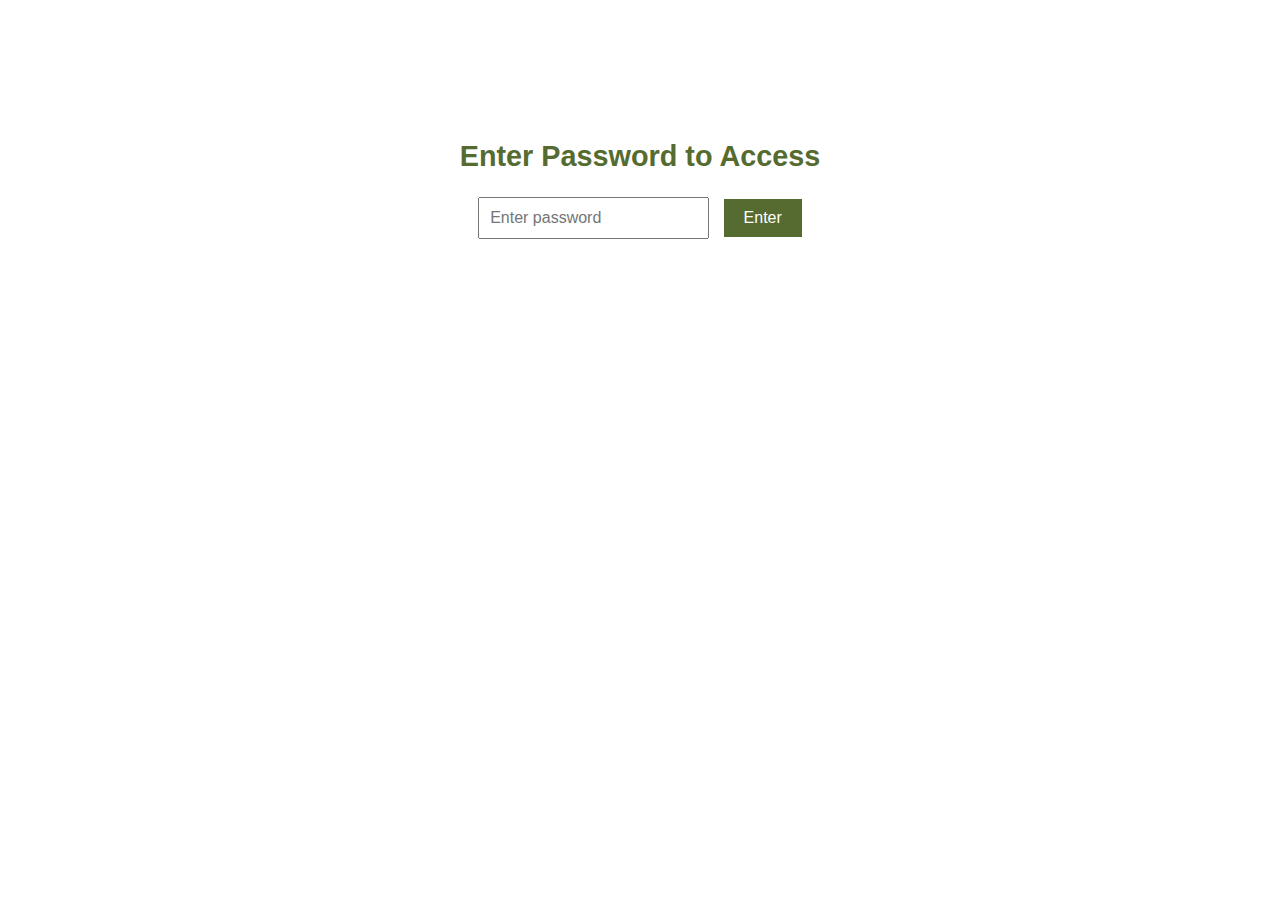
<file: message.html>
<!DOCTYPE html>
<html lang="en">
<head>
    <meta charset="UTF-8">
    <meta name="viewport" content="width=device-width, initial-scale=1.0">
    <title>Special Message for Dad</title>
    <link rel="stylesheet" href="style.css">
</head>
<body>

<!-- Password Protection -->
<div id="password-container">
    <h2>Enter Password to Access</h2>
    <input type="password" id="password" placeholder="Enter password">
    <button onclick="checkPasswordMessage()">Enter</button>
    <p id="error-msg"></p>
</div>

<!-- ✅ MUSIC ADDED (hidden, auto loop) -->
<audio id="bg-music" loop>
    <source src="music/Dheema.mp3" type="audio/mpeg">
    Your browser does not support audio.
</audio>
<!-- ✅ END MUSIC -->

<!-- Main Content -->
<div id="main-content" class="hidden">
    <header>
        <h1>Dear Achaa❤️</h1>
        <p>This message is just for you...</p>
    </header>

    <section class="message">
        <p>
Happy birthday to the best man I've ever known. Thankyou for being such a kind and understanding father who guides me and who has
            always been by my side through everything. 
            Thankyou for being such a great father and mentor to each of us.
            To my guide,first love, superhero, with love💗. <br><br>
            I just wanted you to know that you’re on my mind. I admire the way you carry yourself and 
            the effort you put into everything you do, even when things aren’t loud or visible to others. 
            You don’t need to have all the answers right now—what matters is the heart and intention you move with, 
            and you’ve always had that. Take your time, breathe, and trust yourself a little more. And please remember, 
            you’re not alone—there are people who believe in you and quietly stand by you. 
            You mean more than you realise, and I genuinely believe good things are finding 
            their way to you, slowly but surely
        </p>
    </section>

    <section class="gallery-grid">
        <h2>Some of Our Favorite Memories</h2>
        <div class="images32">
            <img src="images32/tuned.jpg" alt="Tuned">
            <img src="images32/tuned2.jpg" alt="Tuned 2">
        </div>
    </section>

    <footer>
        <p>Made with ❤️</p>
        <p><a href="index.html" style="color:#556B2F;">← Back to Home</a></p>
    </footer>
</div>

<script>
const password = "Janu11"; // same password as main page

function checkPasswordMessage() {
    const input = document.getElementById("password").value;
    const music = document.getElementById("bg-music");

    if(input === password){
        document.getElementById("password-container").style.display = "none";
        document.getElementById("main-content").classList.remove("hidden");

        // 🎵 PLAY MUSIC (ESSENTIAL PART)
        music.volume = 0.5;
        music.play().catch(() => {
            console.log("Autoplay blocked until interaction");
        });

    } else {
        document.getElementById("error-msg").textContent = "Incorrect password! Try again.";
    }
}
</script>

</body>
</html>
</file>
<file: style.css>
body {
    margin: 0;
    font-family: 'Segoe UI', Tahoma, Geneva, Verdana, sans-serif;
    background-color: #ffffff;
    color: #556B2F; /* Olive green */
}

.hidden {
    display: none;
}

header {
    text-align: center;
    padding: 50px 20px 20px 20px;
}

h1 {
    font-size: 2.5em;
    margin-bottom: 10px;
}

h2 {
    font-size: 1.8em;
    margin-top: 40px;
    text-align: center;
}

.bio ul {
    list-style: none;
    padding: 0;
    text-align: center;
}

.bio li {
    margin: 10px 0;
    font-size: 1.2em;
}

.gallery {
    text-align: center;
    padding: 20px;
}

.gallery .images {
    display: flex;
    justify-content: center;
    flex-wrap: wrap;
    gap: 20px;
}

.gallery img {
    max-width: 300px;
    border-radius: 15px;
    border: 3px solid #556B2F;
}

footer {
    text-align: center;
    margin: 40px 0;
}

#password-container {
    text-align: center;
    padding: 100px 20px;
}

#password-container input {
    padding: 10px;
    font-size: 1em;
    margin-right: 10px;
}

#password-container button {
    padding: 10px 20px;
    font-size: 1em;
    background-color: #556B2F;
    color: white;
    border: none;
    cursor: pointer;
}

#password-container button:hover {
    background-color: #3d4f1f;
}

#error-msg {
    color: red;
    margin-top: 10px;
}
</file>
